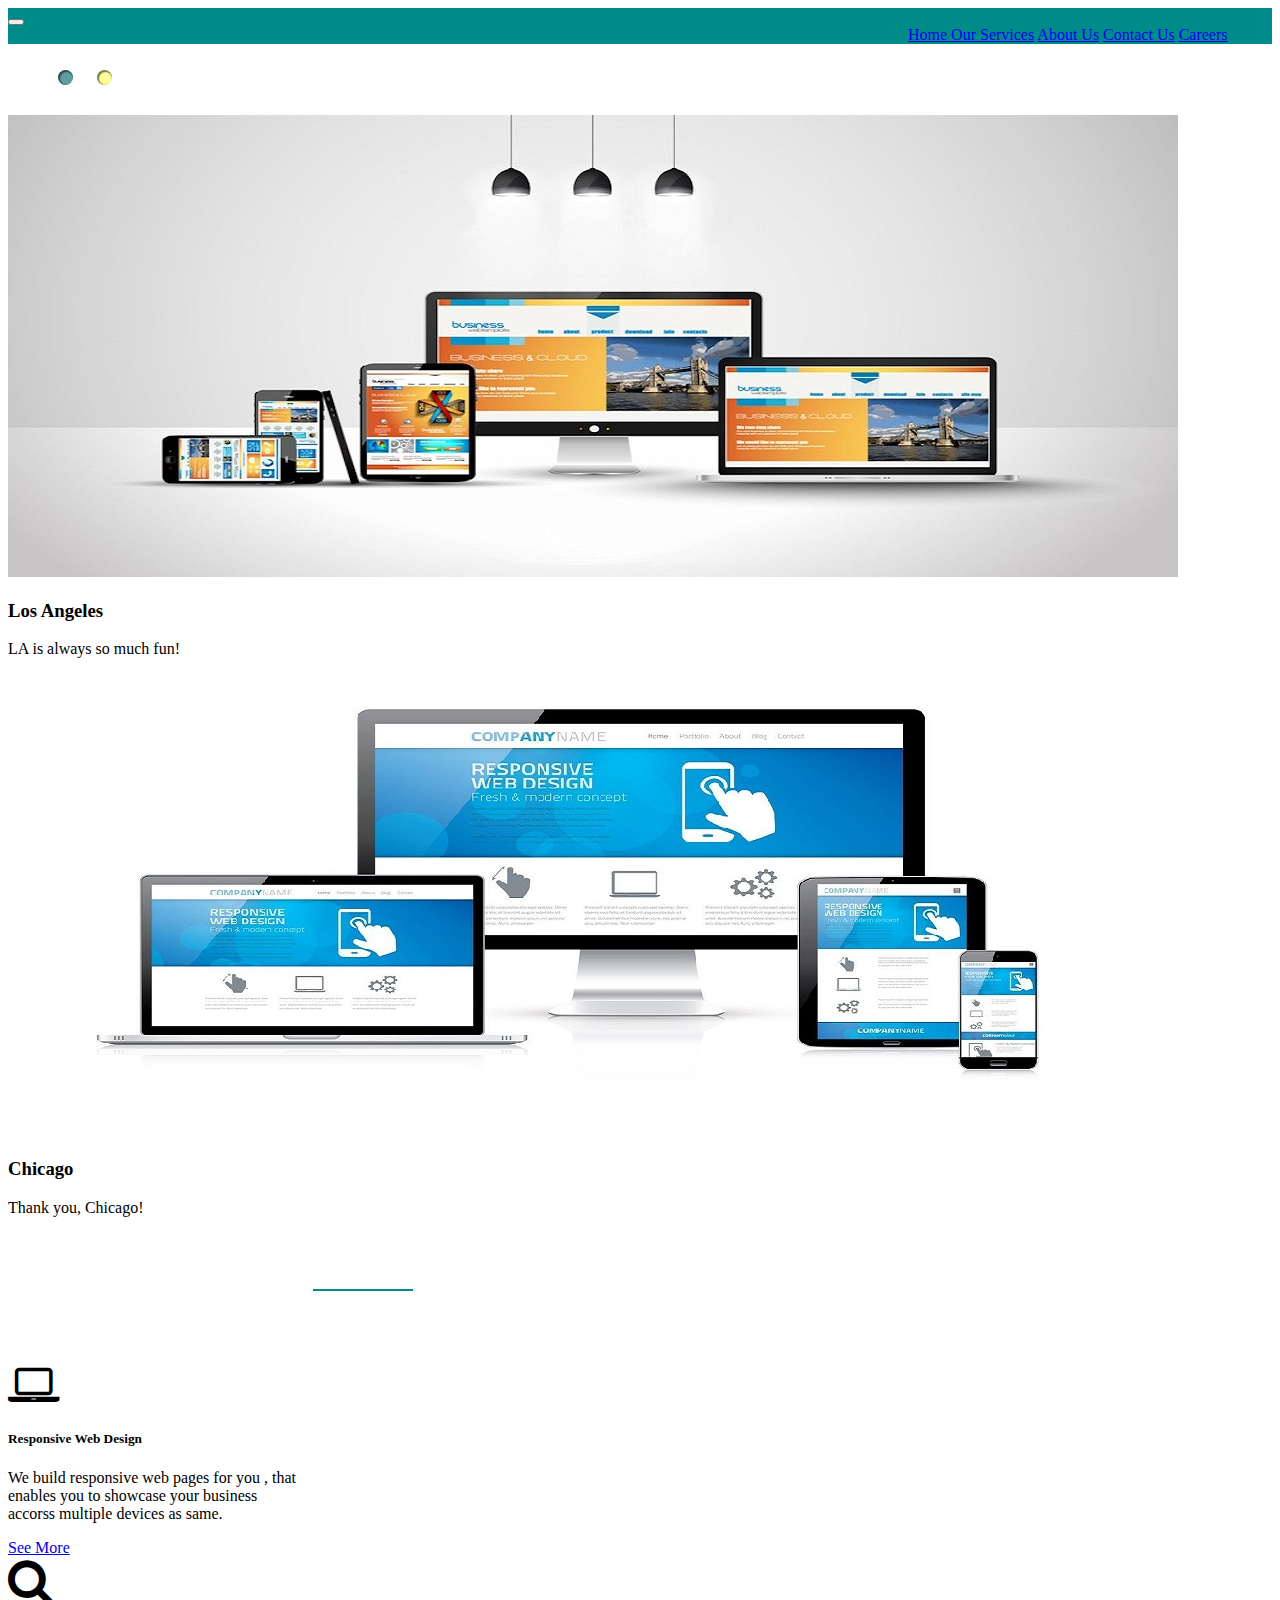
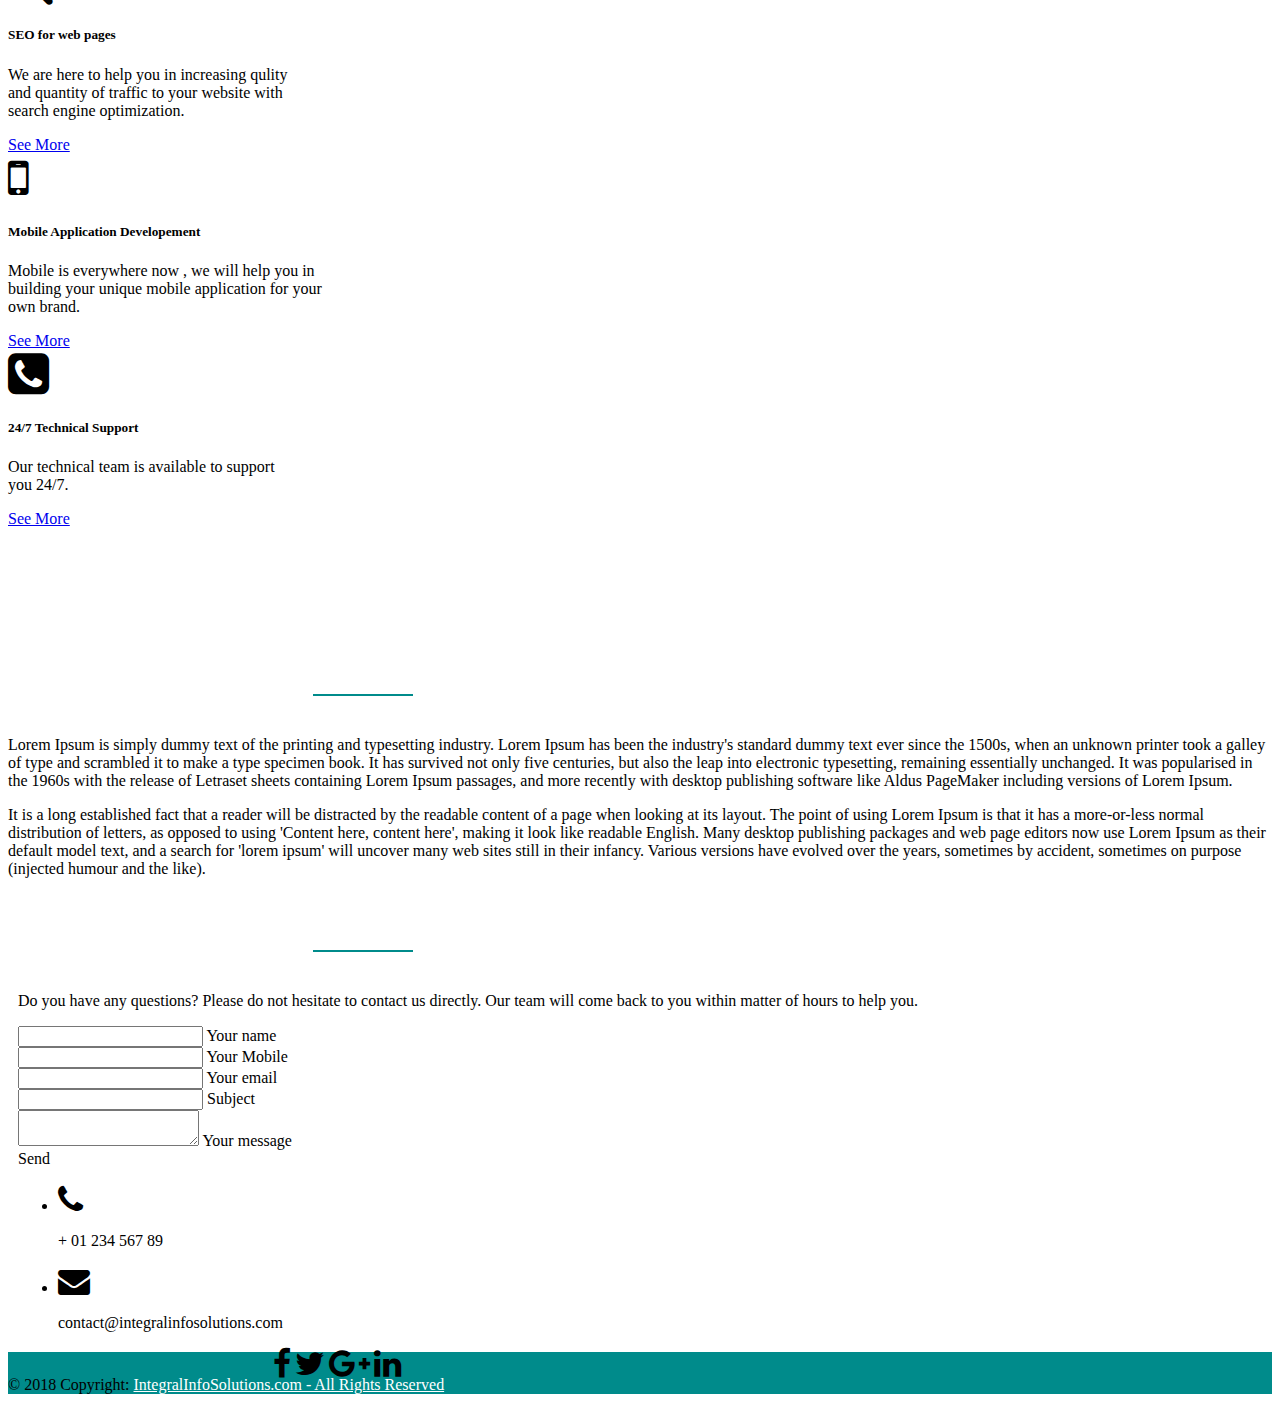
<file: index.html>
<!doctype html>
<html lang="en">

<head>
    <link rel="stylesheet" href="https://stackpath.bootstrapcdn.com/bootstrap/4.1.3/css/bootstrap.min.css" integrity="sha384-MCw98/SFnGE8fJT3GXwEOngsV7Zt27NXFoaoApmYm81iuXoPkFOJwJ8ERdknLPMO"
        crossorigin="anonymous">
    <link rel="stylesheet" href="https://cdnjs.cloudflare.com/ajax/libs/font-awesome/4.7.0/css/font-awesome.min.css">
    <link rel="stylesheet" href="./styles.css">
    <meta name="viewport" content="width=device-width, initial-scale=1, shrink-to-fit=no">
</head>

<body>
    <nav class="navbar navbar-expand-lg navbar-light bg-light navbar-collapse justify-content-end fixed-top">
        <!-- <a class="navbar-brand" href="#">Navbar</a> -->
        <button class="navbar-toggler" type="button" data-toggle="collapse" data-target="#navbarNavAltMarkup" aria-controls="navbarNavAltMarkup"
            aria-expanded="false" aria-label="Toggle navigation">
            <span class="navbar-toggler-icon"></span>
        </button>
        <div class="collapse navbar-collapse" id="navbarNavAltMarkup">
            <div class=" nav navbar-nav navbar-right">
                <a class="nav-item nav-link active navbar-right" href="#">Home <span class="sr-only">(current)</span></a>
                <a class="nav-item nav-link navbar-right" href="feature.html">Our Services</a>
                <a class="nav-item nav-link navbar-right" href="#">About Us</a>
                <a class="nav-item nav-link navbar-right" href="#">Contact Us</a>
                <a class="nav-item nav-link navbar-right" href="#">Careers</a>

            </div>
        </div>

    </nav>

    <div id="carouselExampleFade" class="carousel slide carousel-fade" data-ride="carousel">
        <ol class="carousel-indicators">
            <li data-target="#carouselExampleFade" data-slide-to="0" class="active"></li>
            <li data-target="#carouselExampleFade" data-slide-to="1"></li>
        </ol>
        <div class="carousel-inner">
            <div class="carousel-item active">
                <img class="d-block w-100" src='./1.jpg' alt="First slide">
                <div class="carousel-caption d-none d-md-block">
                    <h3>Los Angeles</h3>
                    <p>LA is always so much fun!</p>
                </div>
            </div>
            <div class="carousel-item">
                <img class="d-block w-100" src='2.jpg' alt="Second slide">
                <div class="carousel-caption d-none d-md-block">
                    <h3>Chicago</h3>
                    <p>Thank you, Chicago!</p>
                </div>
            </div>
            <!-- <div class="carousel-item">
                <img class="d-block w-100" src='3.jpg' alt="Third slide">
                <div class="carousel-caption d-none d-md-block">
                    <h3>New York</h3>
                    <p>We love the Big Apple!</p>
                </div>
            </div> -->
        </div>
        <a class="carousel-control-prev" data-target="#carouselExampleFade" role="button" data-slide="prev">
            <span class="carousel-control-prev-icon" aria-hidden="true"></span>
            <span class="sr-only">Previous</span>
        </a>
        <a class="carousel-control-next" data-target="#carouselExampleFade" role="button" data-slide="next">
            <span class="carousel-control-next-icon" aria-hidden="true"></span>
            <span class="sr-only">Next</span>
        </a>

    </div>
    <div class="container">
        <div class="row">
            <div class="col-md-6 col-md-offset-3">
                <div class="section-heading text-center">
                    <h3 class="title">Our Services</h3>
                </div>
            </div>
        </div>
    </div>
    <div class="row cardstyle">
        <div class="col-sm-3">
            <div class="card" style="width: 18rem;">
                <!-- <img class="card-img-top" src=".../100px180/" alt="Card image cap"> -->
                <i class="fa fa-laptop" style="font-size:48px"></i>
                <div class="card-body">
                    <h5 class="card-title">Responsive Web Design</h5>
                    <p class="card-text"> We build responsive web pages for you , that enables you to showcase your business
                        accorss multiple devices as same.
                    </p>
                    <a href="#" class="btn btn-primary">See More</a>
                </div>
            </div>
        </div>

        <div class="col-sm-3">
            <div class="card" style="width: 18rem;">
                <!-- <img class="card-img-top" src=".../100px180/" alt="Card image cap"> -->
                <i class="fa fa-search" style="font-size:48px"></i>
                <div class="card-body">
                    <h5 class="card-title">SEO for web pages</h5>
                    <p class="card-text">We are here to help you in increasing qulity and quantity of traffic to your website
                        with search engine optimization.
                    </p>
                    <a href="#" class="btn btn-primary">See More</a>
                </div>
            </div>
        </div>
        <div class="col-sm-3">
            <div class="card" style="width: 20rem;">
                <!-- <img class="card-img-top" src=".../100px180/" alt="Card image cap"> -->
                <i class="fa fa-mobile" style="font-size:48px"></i>
                <div class="card-body">
                    <h5 class="card-title">Mobile Application Developement</h5>
                    <p class="card-text"> Mobile is everywhere now , we will help you in building your unique mobile application
                        for your own brand.

                    </p>
                    <a href="#" class="btn btn-primary">See More</a>
                </div>
            </div>
        </div>
        <div class="col-sm-3">
            <div class="card" style="width: 18rem; height: 17rem;">
                <!-- <img class="card-img-top" src=".../100px180/" alt="Card image cap"> -->
                <i class="fa fa-phone-square" style="font-size:48px"></i>
                <div class="card-body">
                    <h5 class="card-title">24/7 Technical Support</h5>
                    <p class="card-text">Our technical team is available to support you 24/7.
                    </p>
                    <a href="#" class="btn btn-primary">See More</a>
                </div>
            </div>
        </div>

    </div>
    <div class="container">
        <div class="row">
            <div class="col-md-6 col-md-offset-3">
                <div class="section-heading text-center">
                    <h3 class="title">Our Vision</h3>
                </div>
            </div>
        </div>
    </div>
    <div class="card bodytext-Style">
        <div class="card-body">
            <p class="card-text">Lorem Ipsum is simply dummy text of the printing and typesetting industry. Lorem Ipsum has
                been the industry's standard dummy text ever since the 1500s, when an unknown printer took a galley of type
                and scrambled it to make a type specimen book. It has survived not only five centuries, but also the leap
                into electronic typesetting, remaining essentially unchanged. It was popularised in the 1960s with the release
                of Letraset sheets containing Lorem Ipsum passages, and more recently with desktop publishing software like
                Aldus PageMaker including versions of Lorem Ipsum.</p>
            <p class="card-text">It is a long established fact that a reader will be distracted by the readable content of
                a page when looking at its layout. The point of using Lorem Ipsum is that it has a more-or-less normal distribution
                of letters, as opposed to using 'Content here, content here', making it look like readable English. Many
                desktop publishing packages and web page editors now use Lorem Ipsum as their default model text, and a search
                for 'lorem ipsum' will uncover many web sites still in their infancy. Various versions have evolved over
                the years, sometimes by accident, sometimes on purpose (injected humour and the like).</p>
        </div>
    </div>
    <div class="container">
        <div class="row">
            <div class="col-md-6 col-md-offset-3">
                <div class="section-heading text-center">
                    <h3 class="title">Contact Us</h3>
                </div>
            </div>
        </div>
    </div>
    <!--Section: Contact v.2-->
    <section class="section">

        <!--Section heading-->
        <!-- <h2 class="h1-responsive font-weight-bold text-center my-5">Contact us</h2> -->
        <!--Section description-->
        <p class="text-center w-responsive mx-auto mb-5">Do you have any questions? Please do not hesitate to contact us
            directly. Our team will come back to you within matter of hours to help you.</p>

        <div class="row">

            <!--Grid column-->
            <div class="col-md-9 mb-md-0 mb-5">
                <form id="contact-form" name="contact-form" action="mail.php" method="POST">

                    <!--Grid row-->
                    <div class="row">

                        <!--Grid column-->
                        <div class="col-md-12">
                            <div class="md-form mb-0">
                                <input type="text" id="name" name="name" class="form-control">
                                <label for="name" class="">Your name</label>
                            </div>
                        </div>
                        <!--Grid column-->
                        <div class="col-md-12">
                            <div class="md-form mb-0">
                                <input type="text" id="mobile" name="mobile" class="form-control">
                                <label for="mobile" class="">Your Mobile</label>
                            </div>
                        </div>
                        <!--Grid column-->
                        <div class="col-md-12">
                            <div class="md-form mb-0">
                                <input type="text" id="email" name="email" class="form-control">
                                <label for="email" class="">Your email</label>
                            </div>
                        </div>
                        <!--Grid column-->

                    </div>
                    <!--Grid row-->

                    <!--Grid row-->
                    <div class="row">
                        <div class="col-md-12">
                            <div class="md-form mb-0">
                                <input type="text" id="subject" name="subject" class="form-control">
                                <label for="subject" class="">Subject</label>
                            </div>
                        </div>
                    </div>
                    <!--Grid row-->

                    <!--Grid row-->
                    <div class="row">

                        <!--Grid column-->
                        <div class="col-md-12">

                            <div class="md-form">
                                <textarea type="text" id="message" name="message" rows="2" class="form-control md-textarea"></textarea>
                                <label for="message">Your message</label>
                            </div>

                        </div>
                    </div>
                    <!--Grid row-->

                </form>

                <div class="text-center text-md-left">
                    <a class="btn btn-primary" onclick="document.getElementById('contact-form').submit();">Send</a>
                </div>
                <div class="status"></div>
            </div>
            <!--Grid column-->

            <!--Grid column-->
            <div class="col-md-3 text-center">
                <ul class="list-unstyled mb-0">
                    <!-- <li><i class="fa fa-map-marker fa-2x"></i>
                    <p>San Francisco, CA 94126, USA</p>
                </li> -->

                    <li><i class="fa fa-phone mt-4 fa-2x"></i>
                        <p>+ 01 234 567 89</p>
                    </li>

                    <li><i class="fa fa-envelope mt-4 fa-2x"></i>
                        <p>contact@integralinfosolutions.com</p>
                    </li>
                </ul>
            </div>
            <!--Grid column-->

        </div>

    </section>
    <!--Section: Contact v.2-->
    <!-- Footer -->
    <footer class="page-footer font-small cyan darken-3">

        <!-- Footer Elements -->
        <div class="container">

            <!-- Grid row-->
            <div class="row">

                <!-- Grid column -->
                <div class="col-md-12 py-5">
                    <div class="mb-5 flex-center">

                        <!-- Facebook -->
                        <a class="fb-ic">
                            <i class="fa fa-facebook fa-lg white-text mr-md-5 mr-3 fa-2x "> </i>
                        </a>
                        <!-- Twitter -->
                        <a class="tw-ic">
                            <i class="fa fa-twitter fa-lg white-text mr-md-5 mr-3 fa-2x"> </i>
                        </a>
                        <!-- Google +-->
                        <a class="gplus-ic">
                            <i class="fa fa-google-plus fa-lg white-text mr-md-5 mr-3 fa-2x"> </i>
                        </a>
                        <!--Linkedin -->
                        <a class="li-ic">
                            <i class="fa fa-linkedin fa-lg white-text mr-md-5 mr-3 fa-2x"> </i>
                        </a>
                        <!--Instagram-->
                        <!-- <a class="ins-ic">
                            <i class="fa fa-instagram fa-lg white-text mr-md-5 mr-3 fa-2x"> </i>
                        </a>
                        Pinterest
                        <a class="pin-ic">
                            <i class="fa fa-pinterest fa-lg white-text fa-2x"> </i>
                        </a> -->
                    </div>
                </div>
                <!-- Grid column -->

            </div>
            <!-- Grid row-->

        </div>
        <!-- Footer Elements -->

        <!-- Copyright -->
        <div class="footer-copyright text-center py-3">© 2018 Copyright:
            <a href="#"> IntegralInfoSolutions.com - All Rights Reserved</a>
        </div>
        <!-- Copyright -->

    </footer>
    <!-- Footer -->
    <script src="https://code.jquery.com/jquery-3.3.1.slim.min.js" integrity="sha384-q8i/X+965DzO0rT7abK41JStQIAqVgRVzpbzo5smXKp4YfRvH+8abtTE1Pi6jizo"
        crossorigin="anonymous"></script>
    <script src="https://cdnjs.cloudflare.com/ajax/libs/popper.js/1.14.3/umd/popper.min.js" integrity="sha384-ZMP7rVo3mIykV+2+9J3UJ46jBk0WLaUAdn689aCwoqbBJiSnjAK/l8WvCWPIPm49"
        crossorigin="anonymous"></script>
    <script src="https://stackpath.bootstrapcdn.com/bootstrap/4.1.3/js/bootstrap.min.js" integrity="sha384-ChfqqxuZUCnJSK3+MXmPNIyE6ZbWh2IMqE241rYiqJxyMiZ6OW/JmZQ5stwEULTy"
        crossorigin="anonymous"></script>
</body>

</html>
</file>
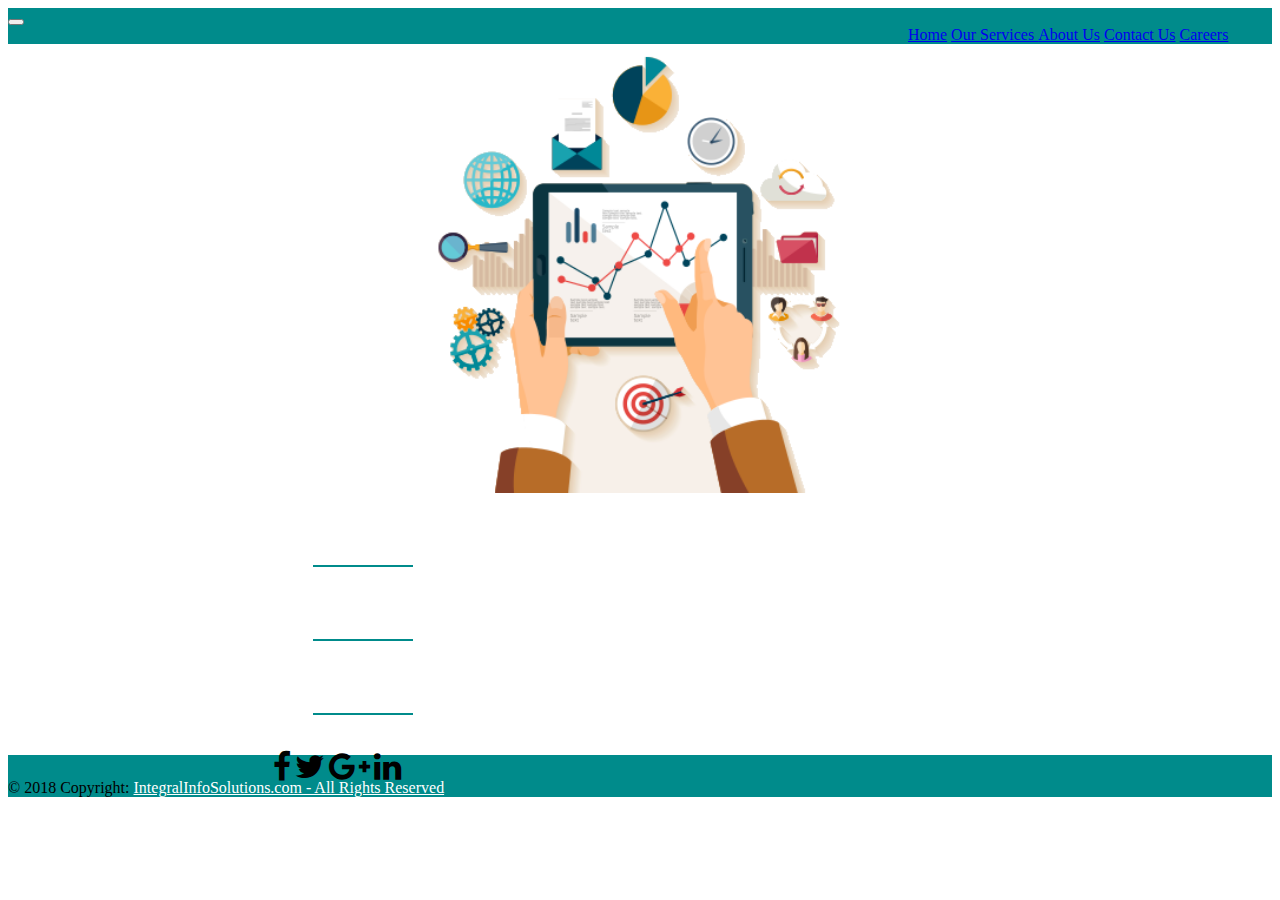
<file: feature.html>
<!doctype html>
<html lang="en">

<head>
    <link rel="stylesheet" href="https://stackpath.bootstrapcdn.com/bootstrap/4.1.3/css/bootstrap.min.css" integrity="sha384-MCw98/SFnGE8fJT3GXwEOngsV7Zt27NXFoaoApmYm81iuXoPkFOJwJ8ERdknLPMO"
        crossorigin="anonymous">
    <link rel="stylesheet" href="https://cdnjs.cloudflare.com/ajax/libs/font-awesome/4.7.0/css/font-awesome.min.css">
    <link rel="stylesheet" href="./styles.css">
    <meta name="viewport" content="width=device-width, initial-scale=1, shrink-to-fit=no">
</head>

<body>
    <nav class="navbar navbar-expand-lg navbar-light bg-light navbar-collapse justify-content-end">
        <!-- <a class="navbar-brand" href="#">Navbar</a> -->
        <button class="navbar-toggler" type="button" data-toggle="collapse" data-target="#navbarNavAltMarkup" aria-controls="navbarNavAltMarkup"
            aria-expanded="false" aria-label="Toggle navigation">
            <span class="navbar-toggler-icon"></span>
        </button>
        <div class="collapse navbar-collapse" id="navbarNavAltMarkup">
            <div class="navbar-nav">
                <a class="nav-item nav-link navbar-right" href="index.html">Home</a>
                <a class="nav-item nav-link active navbar-right" href="feature.html">Our Services <span class="sr-only">(current)</span></a>
                <a class="nav-item nav-link navbar-right" href="#">About Us</a>
                <a class="nav-item nav-link navbar-right" href="#">Contact Us</a>
                <a class="nav-item nav-link navbar-right" href="#">Careers</a>
            </div>
        </div>
    </nav>
    <div>
        <img src="154043861503336156.png" class="img-fluid our-services-img" alt="Our Services">
    </div>
    <div class="container">
        <div class="row">
            <div class="col-md-7 col-md-offset-3">
                <div class="section-heading text-center">
                    <h3 class="title">Responsive Web Design</h3>
                </div>
            </div>
        </div>
    </div>
    <div class="container">
        <div class="row">
            <div class="col-md-4 col-md-offset-3">
                <div class="section-heading text-center">
                    <h3 class="title">SEO</h3>
                </div>
            </div>
        </div>
    </div>
    <div class="container">
        <div class="row">
            <div class="col-md-8 col-md-offset-3">
                <div class="section-heading text-center">
                    <h3 class="title">Mobile Application Developement</h3>
                </div>
            </div>
        </div>
    </div>
    <!-- Footer -->
    <footer class="page-footer font-small cyan darken-3">

        <!-- Footer Elements -->
        <div class="container">

            <!-- Grid row-->
            <div class="row">

                <!-- Grid column -->
                <div class="col-md-12 py-5">
                    <div class="mb-5 flex-center">

                        <!-- Facebook -->
                        <a class="fb-ic">
                            <i class="fa fa-facebook fa-lg white-text mr-md-5 mr-3 fa-2x "> </i>
                        </a>
                        <!-- Twitter -->
                        <a class="tw-ic">
                            <i class="fa fa-twitter fa-lg white-text mr-md-5 mr-3 fa-2x"> </i>
                        </a>
                        <!-- Google +-->
                        <a class="gplus-ic">
                            <i class="fa fa-google-plus fa-lg white-text mr-md-5 mr-3 fa-2x"> </i>
                        </a>
                        <!--Linkedin -->
                        <a class="li-ic">
                            <i class="fa fa-linkedin fa-lg white-text mr-md-5 mr-3 fa-2x"> </i>
                        </a>
                        <!--Instagram-->
                        <!-- <a class="ins-ic">
                            <i class="fa fa-instagram fa-lg white-text mr-md-5 mr-3 fa-2x"> </i>
                        </a>
                        Pinterest
                        <a class="pin-ic">
                            <i class="fa fa-pinterest fa-lg white-text fa-2x"> </i>
                        </a> -->
                    </div>
                </div>
                <!-- Grid column -->

            </div>
            <!-- Grid row-->

        </div>
        <!-- Footer Elements -->

        <!-- Copyright -->
        <div class="footer-copyright text-center py-3">© 2018 Copyright:
            <a href="#"> IntegralInfoSolutions.com - All Rights Reserved</a>
        </div>
        <!-- Copyright -->

    </footer>
    <!-- Footer -->
    <script src="https://code.jquery.com/jquery-3.3.1.slim.min.js" integrity="sha384-q8i/X+965DzO0rT7abK41JStQIAqVgRVzpbzo5smXKp4YfRvH+8abtTE1Pi6jizo"
        crossorigin="anonymous"></script>
    <script src="https://cdnjs.cloudflare.com/ajax/libs/popper.js/1.14.3/umd/popper.min.js" integrity="sha384-ZMP7rVo3mIykV+2+9J3UJ46jBk0WLaUAdn689aCwoqbBJiSnjAK/l8WvCWPIPm49"
        crossorigin="anonymous"></script>
    <script src="https://stackpath.bootstrapcdn.com/bootstrap/4.1.3/js/bootstrap.min.js" integrity="sha384-ChfqqxuZUCnJSK3+MXmPNIyE6ZbWh2IMqE241rYiqJxyMiZ6OW/JmZQ5stwEULTy"
        crossorigin="anonymous"></script>
</body>

</html>
</file>
<file: styles.css>
/* Flex box */
/* .flex-container{
  display: flex;
  flex-direction: row;
  flex-wrap : nowrap;
  justify-content :space-between;
  align-items: stretch;
} */
  /* Navbar styles*/
  .navbar-nav{
      margin-left: 900px;
  }
  .sticky {
    position: fixed;
    top: 0;
    width: 100%;
  }

  @media (min-width: 768px) {
    .navbar-nav.navbar-center {
      position: absolute;
      left: 50%;
      transform: translatex(-50%);
    }
    .navbar-expand-lg .navbar-collapse{
      background-color: darkcyan;
    }
    
  }
  .bg-light{
    background-color: darkcyan !important;
  }
  

  /*Carousel Stles*/
  .carousel-indicators li {
    display: inline-block;
    width: 15px;
    height: 15px;
    margin: 10px;
    text-indent: 0;
    cursor: pointer;
    border: none;
    border-radius: 50%;
    background-color: #ffff99;
    box-shadow: inset 1px 1px 1px 1px rgba(0,0,0,0.5);    
}
.carousel-indicators .active {
    width: 15px;
    height: 15px;
    margin: 10px;
    background-color: cadetblue;
}
.carousel-control-next-icon, .carousel-control-prev-icon{
  background-color: darkcyan;
}

/*---------------------Section Heading  ---------*/
 .section-heading {
  margin-bottom: 40px;
  margin-left: -555px;
  margin-top: 40px;
}
@media(max-width: 500px){
  .section-heading {
    margin-bottom: 40px;
    margin-top: 40px;
    margin-left: -200px
  }
}

.section-heading .title {
  position: relative;
  padding-bottom: 12px;
  margin-bottom: 12px;
}
.section-heading .title:before {
  content: "";
  position: absolute;
  bottom: 0;
  left: 0;
  height: 2px;
  width: 100px;
  background:darkcyan;
}

.section-heading.heading-margin-off {
  margin-bottom: 0;
}

.section-heading.text-center .title:before {
  left: 50%;
  margin-left: -50px;
}

@media (max-width: 991px) {
  .section-heading {
    margin-bottom: 40px;
  }
}
@media (max-width: 767px) {
  .section-heading {
    margin-bottom: 30px;
  }
}
/* Body and Card styles*/
.cardstyle{
  margin-top:70px;
}
.bodytext-Style{
      margin-top:40px;
      margin-bottom: 30px;
}

/* Contact Form*/
.section{
   background-color: white;
   padding-left: 10px;
}
/* footer styles*/
article, aside, figcaption, figure, footer, header, hgroup, main, nav, section{
  background-color: darkcyan;
}

footer .container{
  padding-left: 265px;
  margin-top:20px;
}
footer
.footer-copyright a{
  color: white;
}
/* Footer social media icons */
@media(max-width:767px){
  .fb-ic{
    margin-right: 50px;
  }
  .tw-ic{
    margin-right: 50px;
  }
  .gplus-ic{
    margin-right: 50px;
  }
  .li-ic{
    margin-right: 50px;
  }
}

/*OurServices.html */
.our-services-img{
  border-style: none;
  margin-left: auto;
  margin-right: auto;
  width: 70%;
  display: block;
}
.fet-container{
  margin-left:150px;
  margin-right:auto;
}
.fet-flex-container{
  display: flex;
  flex-direction: column;
  justify-content: flex-start;
  align-items: flex-start;
  margin-left: 100px;
}
</file>
